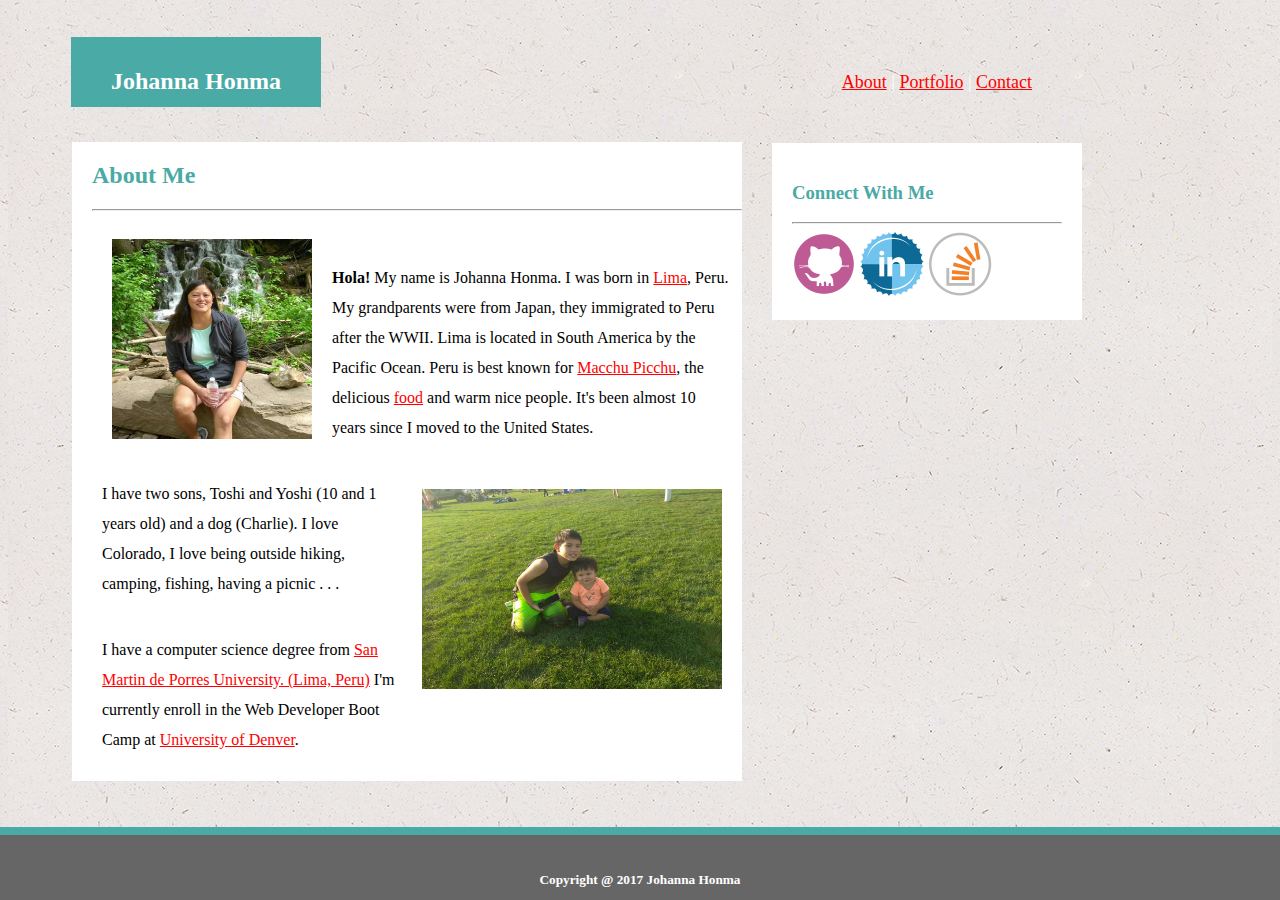
<file: index.html>
<!DOCTYPE html>
<link rel="stylesheet" type="text/css" href="assets/css/style.css">

<head>
	<meta charset="utf-8">

	<title>MyPage</title>
</head>

<body>
	<header>
		<div class="name"> 
			<h1>Johanna Honma</h1>
		

		<div class="links">
			<a href="index.html">About</a> |
			<a href="portafolio.html">Portfolio</a> |
			<a href="contact.html">Contact</a>

		</div>
		</div>
		


	</header>

	<div class="box">
	<section id="AboutMe"> 
		<h2>About Me</h2>
		<hr>
		<img src="assets/images/jh.png" alt="Johanna" id="photo" height="200" width="200">
		<br>
			<p>
				<strong>Hola! </strong> My name is Johanna Honma. I was born in <a href="https://en.wikipedia.org/wiki/Lima" target="_blank">Lima</a>, Peru. My grandparents were from Japan, they immigrated to Peru after the WWII. Lima is located in South America by the Pacific Ocean. Peru is best known for <a href="https://en.wikipedia.org/wiki/Machu_Picchu" target="_blank">Macchu Picchu</a>, the delicious <a href="https://en.wikipedia.org/wiki/Peruvian_cuisine" target="_blank">food</a>  and warm nice people.  It's been almost 10 years since I moved to the United States. 
			
			</p>
			
			<img src="assets/images/sons.jpg" alt="sons" id="sons" height="200" width="300" style=" float: right; margin: 20px;">
			<p>
				I have two sons, Toshi and Yoshi (10 and 1 years old) and a dog (Charlie).  I love  Colorado, I love  being outside hiking, camping, fishing, having a picnic . . .
			</p>
			
			<p> I have a computer science degree from <a href="https://en.wikipedia.org/wiki/Universidad_de_San_Mart%C3%ADn_de_Porres" target="-_blank">San Martin de Porres University. (Lima, Peru)</a> I'm currently enroll in the  Web Developer Boot Camp at <a href="https://en.wikipedia.org/wiki/University_of_Denver">University of Denver</a>.</p>

	


		<section id="connect">
			<h3>Connect With Me</h3>
			<hr>
		
			<a href= "https://github.com/johonma88" target="_blank"><img src="assets/images/github.png" alt="GitHub" height="64" width="64"></a>

			<a href="https://www.linkedin.com/in/johanna-honma-89bb2498" target="_blank"><img src="assets/images/linkedin.png" alt="linkedin" height="64" width="64"></a>

		
			<a href="https://stackoverflow.com/users/8441916/johanna-honma" target="_blank"><img src="assets/images/stackoverflow.png" alt="StackOverflow" height="64" width="64"></a>
		
		</section>

	</section>



	</div>

<hr id="line">

<footer class="footer">
	<h5>Copyright @ 2017 Johanna Honma</h5> 
</footer>




</body>
</html>
</file>
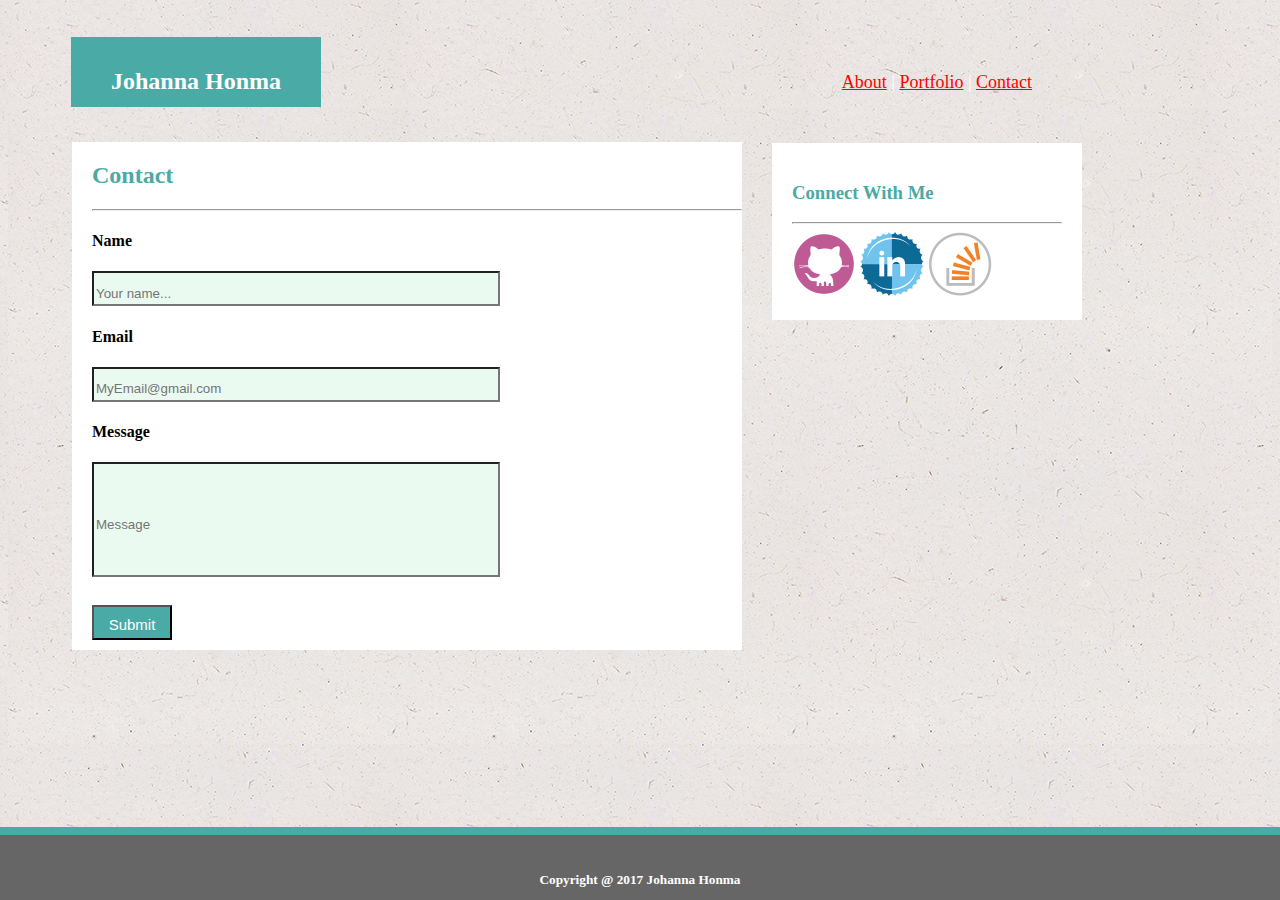
<file: contact.html>
<!DOCTYPE html>
<link rel="stylesheet" type="text/css" href="assets/css/style.css">


<head>
	<meta charset="utf-8">

	<title>MyPage</title>
</head>

<body>
	<header>
		<div class="name"> 
			<h1>Johanna Honma</h1>
		

		<div class="links">
			<a href="index.html">About</a> |
			<a href="portafolio.html">Portfolio</a> |
			<a href="contact.html">Contact</a>

		</div>
		</div>


	</header>

	<div class="box">
	<section id="contact"> 
			<h2>Contact</h2>
			<hr>

			<h4>Name</h4>
			<input id="name" type="text" name="Name" placeholder="Your name..." size="50">

			<h4>Email</h4>
			<input id="email" type="text" name="Email" placeholder="MyEmail@gmail.com" size="50"> 

			<h4>Message</h4>
			<input id="message" type="text" name="Message" placeholder="Message">

			<br> <br>
			 <input id="buttom" type="submit" value="Submit">

	



		<section id="connect">
			<h3>Connect With Me</h3>
			<hr>
		
			<a href= "https://github.com/johonma88" target="_blank"><img src="assets/images/github.png" alt="GitHub" height="64" width="64"></a>

			<a href="https://www.linkedin.com/in/johanna-honma-89bb2498" target="_blank"><img src="assets/images/linkedin.png" alt="linkedin" height="64" width="64"></a>

		
			<a href="https://stackoverflow.com/users/8441916/johanna-honma" target="_blank"><img src="assets/images/stackoverflow.png" alt="StackOverflow" height="64" width="64"></a>
		
		</section>

	</section>



	</div>

<hr id="line">

<footer class="footer">
	<h5>Copyright @ 2017 Johanna Honma</h5> 
</footer>




</body>
</html>
</file>
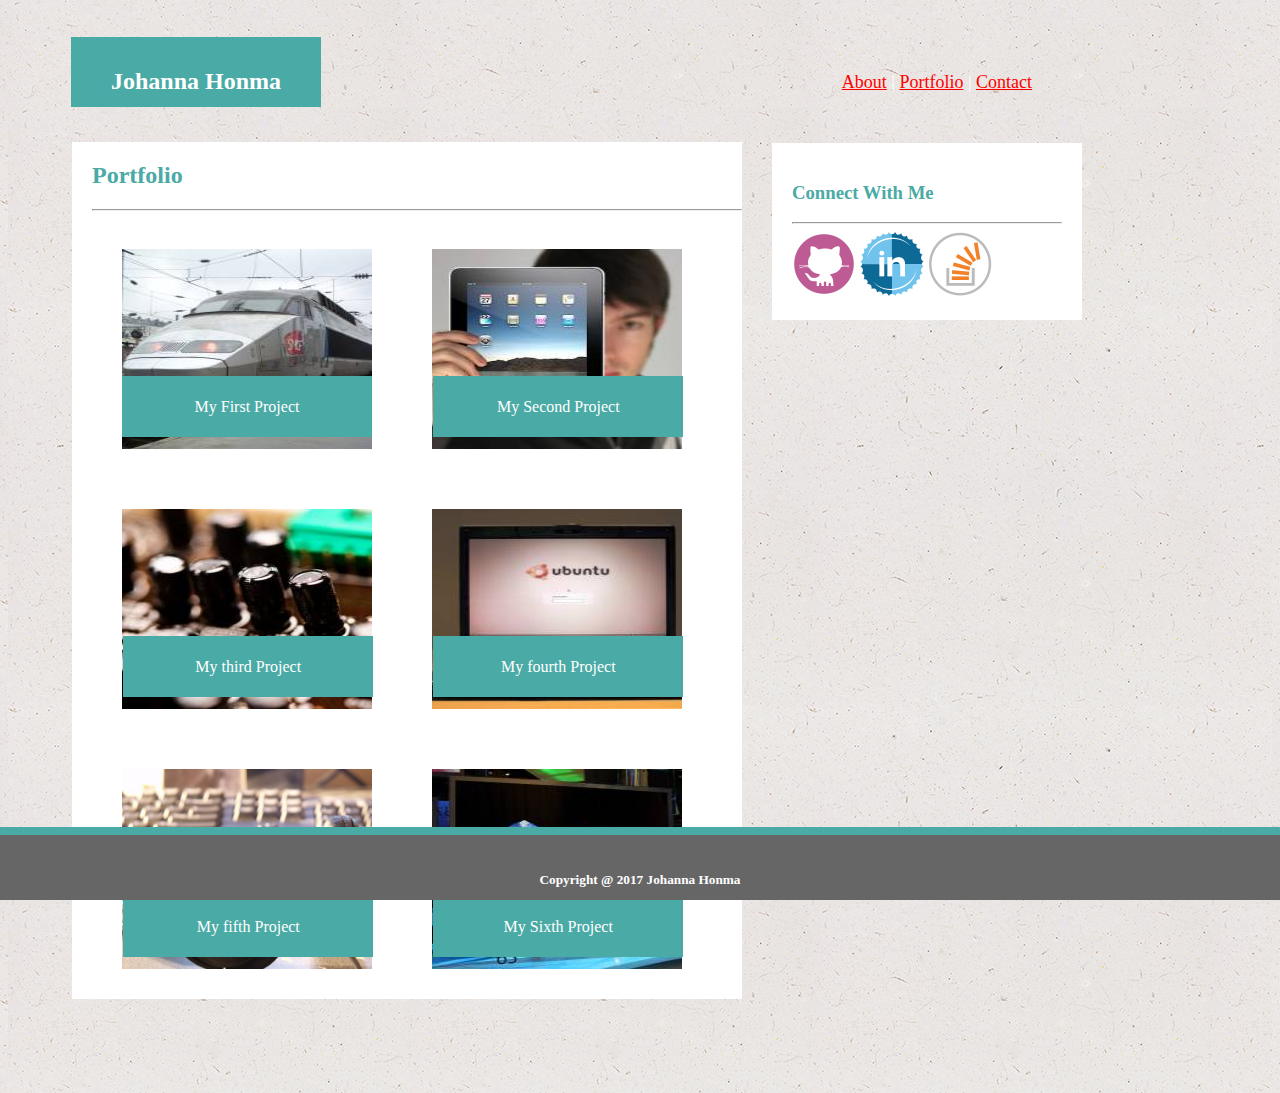
<file: portafolio.html>
<!DOCTYPE html>
<link rel="stylesheet" type="text/css" href="assets/css/style.css">


<head>
	<meta charset="utf-8">

	<title>MyPage</title>
</head>

<body>
	<header>
		<div class="name"> 
			<h1>Johanna Honma</h1>
		

		<div class="links">
			<a href="index.html">About</a> |
			<a href="portafolio.html">Portfolio</a> |
			<a href="contact.html">Contact</a>

		</div>
		</div>
		


	</header>

	<div class="box">
		<section id="portafolio"> 
			<h2>Portfolio</h2>
			<hr>
		
			<div class="folios">
			<a href="#" target="_blank">
				<span class="text1">My First Project</span>

			</a>
				<img src="assets/images/folio1.jpg" alt="Portafolio1" height="200" width="250">	
			
			</div>

			
			<div class="folios">
			<a href= "#" target="_blank">
				<span class="text2">My Second Project</span>
				
			</a>
			
				<img src="assets/images/folio2.jpg" alt="Portafolio2" height="200" width="250">
			</div>



			<div class="folios">
			<a href= "#" target="_blank">
				<span class="text3">My third Project</span>
				
			</a>
			
				<img src="assets/images/folio3.jpg" alt="Portafolio3" height="200" width="250">
			</div>




			<div class="folios">
			<a href= "#" target="_blank">
				<span class="text4">My fourth Project</span>
				
			</a>
			
				<img src="assets/images/folio4.jpg" alt="Portafolio4" height="200" width="250">
			</div>

			

			<div class="folios">
			<a href= "#" target="_blank">
				<span class="text5">My fifth Project</span>
				
			</a>
			
				<img src="assets/images/folio5.jpg" alt="Portafolio5" height="200" width="250">
			</div>



			<div class="folios">
			<a href= "#" target="_blank">
				<span class="text6">My Sixth Project</span>
				
			</a>
			
				<img src="assets/images/folio6.jpg" alt="Portafolio6" height="200" width="250">
			</div>

	


		<section id="connect">
			<h3>Connect With Me</h3>
			<hr>
		
			<a href= "https://github.com/johonma88" target="_blank"><img src="assets/images/github.png" alt="GitHub" height="64" width="64"></a>

			<a href="https://www.linkedin.com/in/johanna-honma-89bb2498" target="_blank"><img src="assets/images/linkedin.png" alt="linkedin" height="64" width="64"></a>

		
			<a href="https://stackoverflow.com/users/8441916/johanna-honma" target="_blank"><img src="assets/images/stackoverflow.png" alt="StackOverflow" height="64" width="64"></a>
		
		</section>

	</section>



	</div>

<hr id="line">

<footer class="footer">
	<h5>Copyright @ 2017 Johanna Honma</h5> 
</footer>




</body>
</html>
</file>
<file: assets/css/style.css>
body{
	font-family: 'Georgia', Times, Times New Roman, serif,'Arial', 'Helvetica Neue', Helvetica, sans-serif;
	background-image:url("../images/bg.png");

}	

header{
	position: relative;
}

.name{
    color: white;
    background: #4aaaa5;
    width: 250px;
    height: 55px;
    text-align: center;
    padding-top: 15px;
    float: left;
    font-size: 12px;
    position: relative;
    top: 29px;
    right: -63px;

}



.links {
    margin-top: 20px;
    margin-right: 64px;
    float: left;
    position: absolute;
    top: 15px;
    right: -775px;
    font-size: 18px;
}

.box{
	width: 100%;
	
	background-image:url("../images/bg.png");
	background-color: #eee;
	display: block;
	clear: both;
	overflow: auto;
	border-color: #cccccc;
	position: relative;
	top: 30px;


}




h2{
	color: #4aaaa5;
}

h3{
	color: #4aaaa5;
}

#AboutMe{
	background-color: #ffffff;
	margin: 64px;
	width: 650px;
	float: left;
	padding-left: 20px;
	border-color: #cccccc; 
	position: relative;
	top: -30px;


}


#connect{
	
	background-color: #ffffff;
	width: 270px;
	float:left;
	padding: 20px;
	margin: 20px;
	float:left;
    top: -19px;
    right: -360px;
    position: absolute;

}


#photo{
	float: left;
	padding: 20px;
}

p{
	padding-left: 20px;
	line-height: 30px;
	padding: 10px;
}



#line{
	border-color: #4aaaa5;
	background-color: #4aaaa5;
	margin-top: 0px;
	margin-bottom: 0px;
	border-width: 3px;
}

.footer{
	margin-top: 0px;
	background-color: #666666;
	color: white;
	text-align: center;
	padding-top: 15px;
	height: 50px;
	width: 100%;
	border-top: 8px;
	border-top-color: #4aaaa5;
	border-top-style: solid;
	position: fixed;
	left: 0;
	bottom: 0;

}

a{
	color: red;

}
a:hover{
	color: blue;
}



/*CSS for contact.html*/

	
#contact{
	background-color: #ffffff;
	margin: 64px;
	width: 650px;
	float: left;
	padding-left: 20px;
	border-color: #cccccc; 
	position: relative;
	top: -30px;


}

#name{
	width: 400px;
	height: 20px;
	background-color: #EAFAF1;
	padding-top: 10px;
	color: grey;
}

#name:hover{
	color: #B2BABB;
}

#email{
	width: 400px;
	height: 20px;
	background-color: #EAFAF1;
	padding-top: 10px;
	color: grey;

}

#email:hover{
	color: #B2BABB;
}

#message{
	width: 400px;
	height: 100px;
	background-color: #EAFAF1;
	padding-top: 10px;
	color: grey;
	align-content: left;

}

#message:hover{
	color: #B2BABB;
}

#buttom{
	margin-top:10px;
	padding-top: 5px;
	margin-bottom: 10px;
	width: 80px;
	height: 35px;
	background-color:#4aaaa5;
	color: #ffffff;
	text-align: center;
	font-size: 15px;
	cursor: pointer;

}



/*CSS for portafolio.html*/


#portafolio{
	background-color: #ffffff;
	margin: 64px;
	width: 650px;
	float: left;
	padding-left: 20px;
	border-color: #cccccc; 
	position: relative;
	top: -30px;


}

.folios{
	height:200px; 
	width: 250px ;  
	margin: 30px; 
	float:left; 
	position:relative;

}

.text1{
	color: #ffffff;
	height: 45px;
    width: 234px;
    background-color: #4aaaa5;
    padding: 8px;
    position: absolute;
    bottom: 6%;
   line-height: 45px;
   text-align: center;
    white-space: nowrap;

}

.text2{
	color: #ffffff;
	height: 45px;
    width: 234px;
    background-color: #4aaaa5;
    padding: 8px;
    position: absolute;
    white-space: nowrap;
    line-height: 45px;
    text-align: center;
    bottom: 6%;
    right: -0.5%;
}

.text3{
	color: #ffffff;
	height: 45px;
    width: 234px;
    background-color: #4aaaa5;
    padding: 8px;
    position: absolute;
    white-space: nowrap;
    line-height: 45px;
    text-align: center;
    bottom: 6%;
    right: -0.5%;
}

.text4{
	color: #ffffff;
	height: 45px;
    width: 234px;
    background-color: #4aaaa5;
    padding: 8px;
    position: absolute;
    white-space: nowrap;
    line-height: 45px;
    text-align: center;
    bottom: 6%;
    right: -0.5%;
}


.text5{
	color: #ffffff;
	height: 45px;
    width: 234px;
    background-color: #4aaaa5;
    padding: 8px;
    position: absolute;
    white-space: nowrap;
    line-height: 45px;
    text-align: center;
    bottom: 6%;
    right: -0.5%;
}



.text6{
	color: #ffffff;
	height: 45px;
    width: 234px;
    background-color: #4aaaa5;
    padding: 8px;
    position: absolute;
    white-space: nowrap;
    line-height: 45px;
    text-align: center;
    bottom: 6%;
    right: -0.5%;
}

.text1:hover{
	color: black;
}
.text2:hover{
	color: black;
}
.text3:hover{
	color: black;
}.text4:hover{
	color: black;
}.text5:hover{
	color: black;
}.text6:hover{
	color: black;
}
</file>
